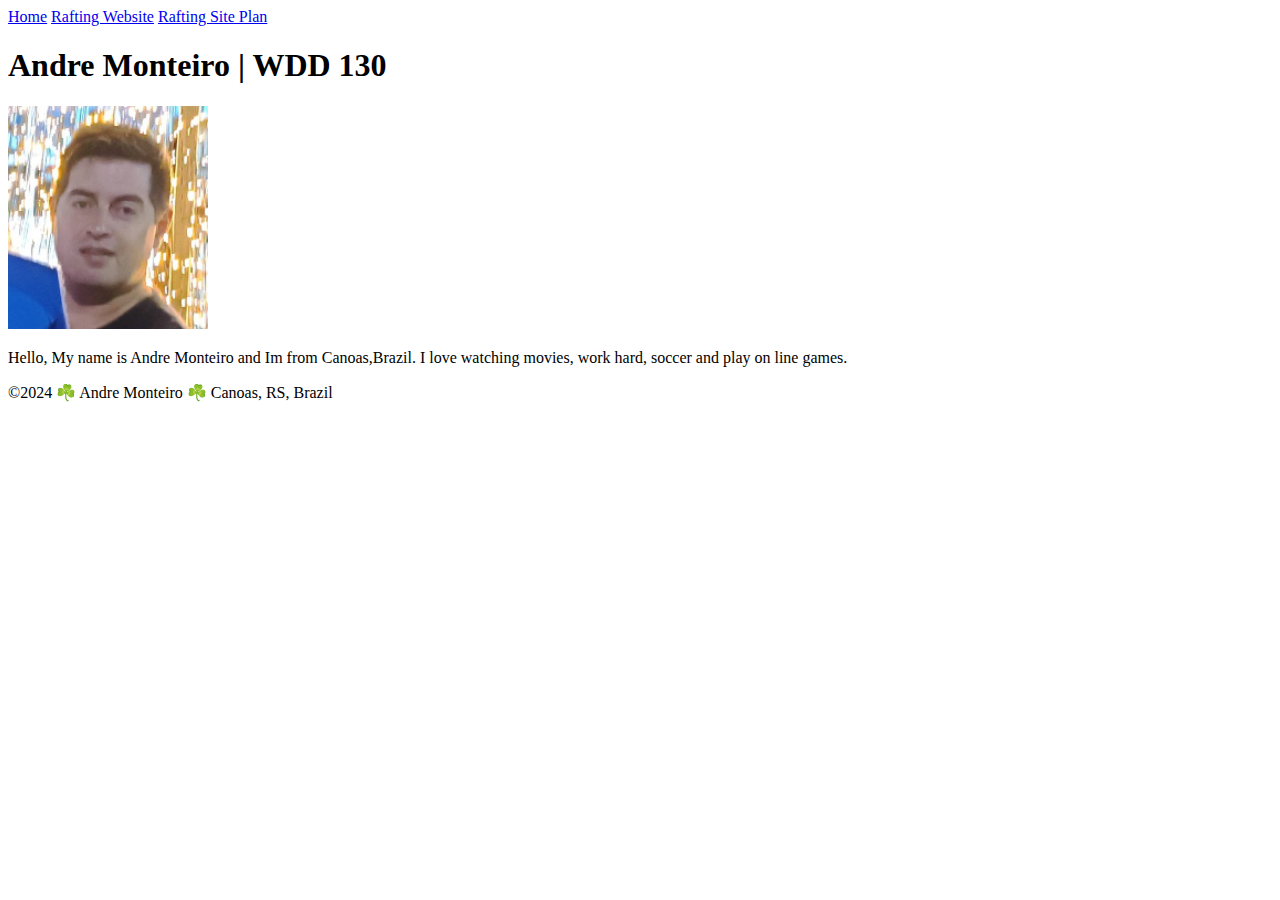
<file: index.html>
<!DOCTYPE html>
<html lang="en-US">
<head>
	<meta charset="UTF-8">
	<meta name="viewport" content="width=device-width, initial-scale=1.0">
	<title>Andre Monteiro | WDD 130</title>
</head>
<body>
	<header>
		<nav>
			<a href="#">Home</a>
			<a href="wwr/">Rafting Website</a>
			<a href="wwr/site-plan-rafting.html">Rafting Site Plan</a>
		</nav>
	</header>
	<main>
		<h1>Andre Monteiro | WDD 130</h1>
		<img src="images/profile.png" alt="Hello, my name is Andre Monteiro" width="200">
		<p>Hello, My name is Andre Monteiro and Im from Canoas,Brazil. I love watching movies, work hard, soccer and play on line games.</p>
	</main>
	<footer>
		<p>&copy;2024 ☘️ Andre Monteiro ☘️ Canoas, RS, Brazil </p>
	</footer>
	
	
</body>
</html>
</file>
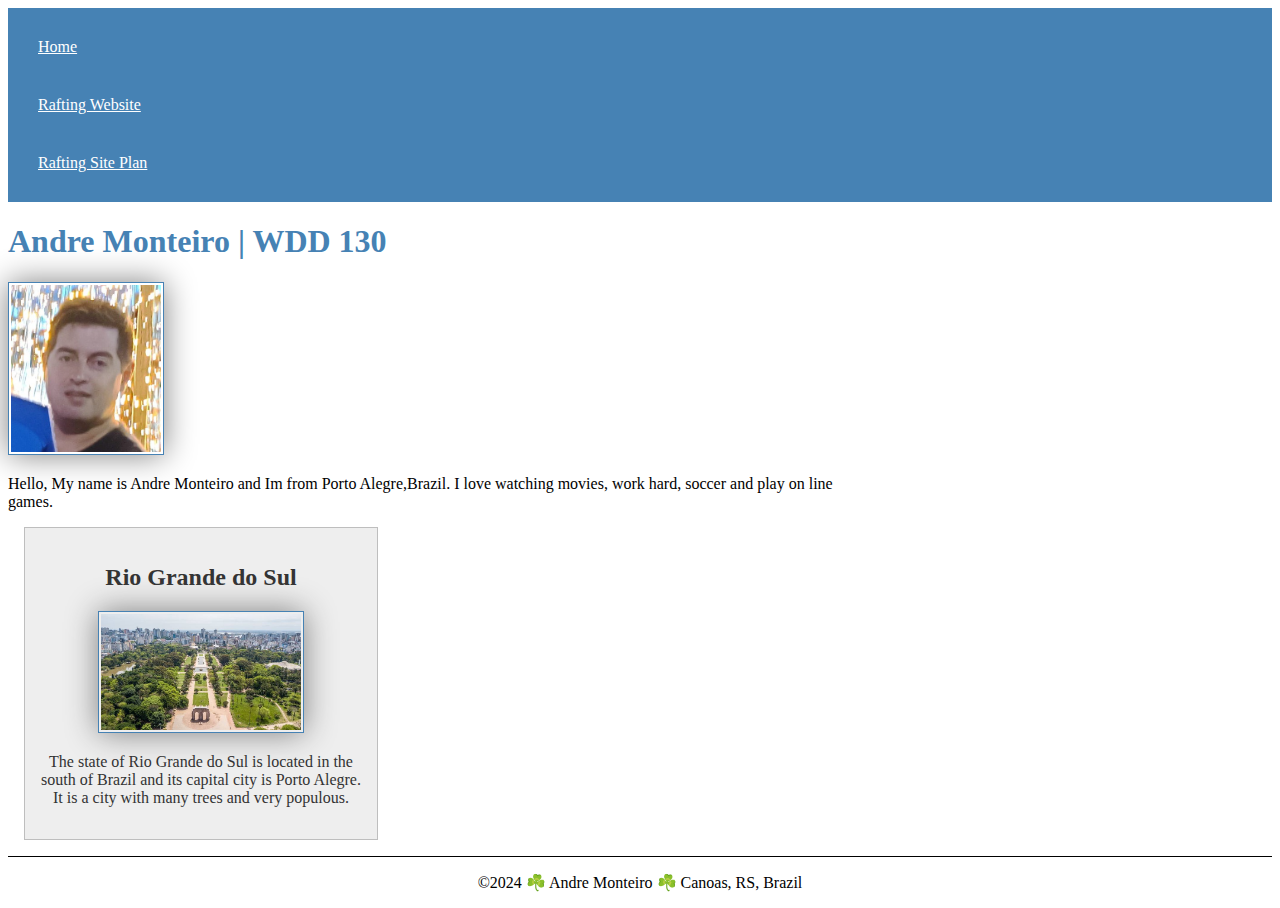
<file: styles/index.html>
<!DOCTYPE html>
<html lang="en-US">
<head>
	<meta charset="UTF-8">
	<meta name="viewport" content="width=device-width, initial-scale=1.0">
	<title>Andre Monteiro | WDD 130</title>
	<meta name="description" content="This is my first page in HTML, and it will show you good things.">
	<meta name="author" content="Andre Monteiro">
	<link rel="stylesheet" href="styles.css">
</head>
<body>
	<header>
		<nav>
			<a href="#">Home</a>
			<a href="wwr/">Rafting Website</a>
			<a href="wwr/site-plan-rafting.html">Rafting Site Plan</a>
		</nav>
	</header>
	<main>
		<h1>Andre Monteiro | WDD 130</h1>
		<img src="images/profile.png" alt="Hello, my name is Andre Monteiro" width="200">
		<p>Hello, My name is Andre Monteiro and Im from Porto Alegre,Brazil. I love watching movies, work hard, soccer and play on line games.</p>
	</main>
	<aside>
		<h2>Rio Grande do Sul</h2>
		<img src="images/porto_alegre.jpeg" alt="Poa landscape"> 
		<p> The state of Rio Grande do Sul is located in the south of Brazil and its capital city is Porto Alegre. It is a city with many trees and very populous.
		</p>
	</aside>
	<footer>
		<p>&copy;2024 ☘️ Andre Monteiro ☘️ Canoas, RS, Brazil </p>
	</footer>
	
	
</body>
</html>
</file>
<file: styles/styles.css>
nav {
	background-color: steelblue;
	padding: 10px;
}

nav a {
	color: white;
	display: block;
	padding: 20px;
}

h1 { 
	color: steelblue;
}

img {
	width: 150px;
	height: auto;
	border: 1px solid steelblue;
	padding: 2px;
	box-shadow: 0 0 30px gray;
}

p {
	padding: 10px;
}
main {
    max-width: 840px;
}
aside {
    width: 20rem; /*1*/
    margin: 1rem;
    border: 1px solid rgba(0,0,0,0.2);
    padding: 1rem;
    background-color: #eee;
    color: #333;
    text-align: center;
}
aside img {
	width: 200px;
	height: auto;
}	
main img {
	width: 150px;
	height: auto;
}	
p { padding: 0;
}	

footer{
	margin-top: 15px;
	border-top: 1px solid #000;
	text-align: center;
}
</file>
